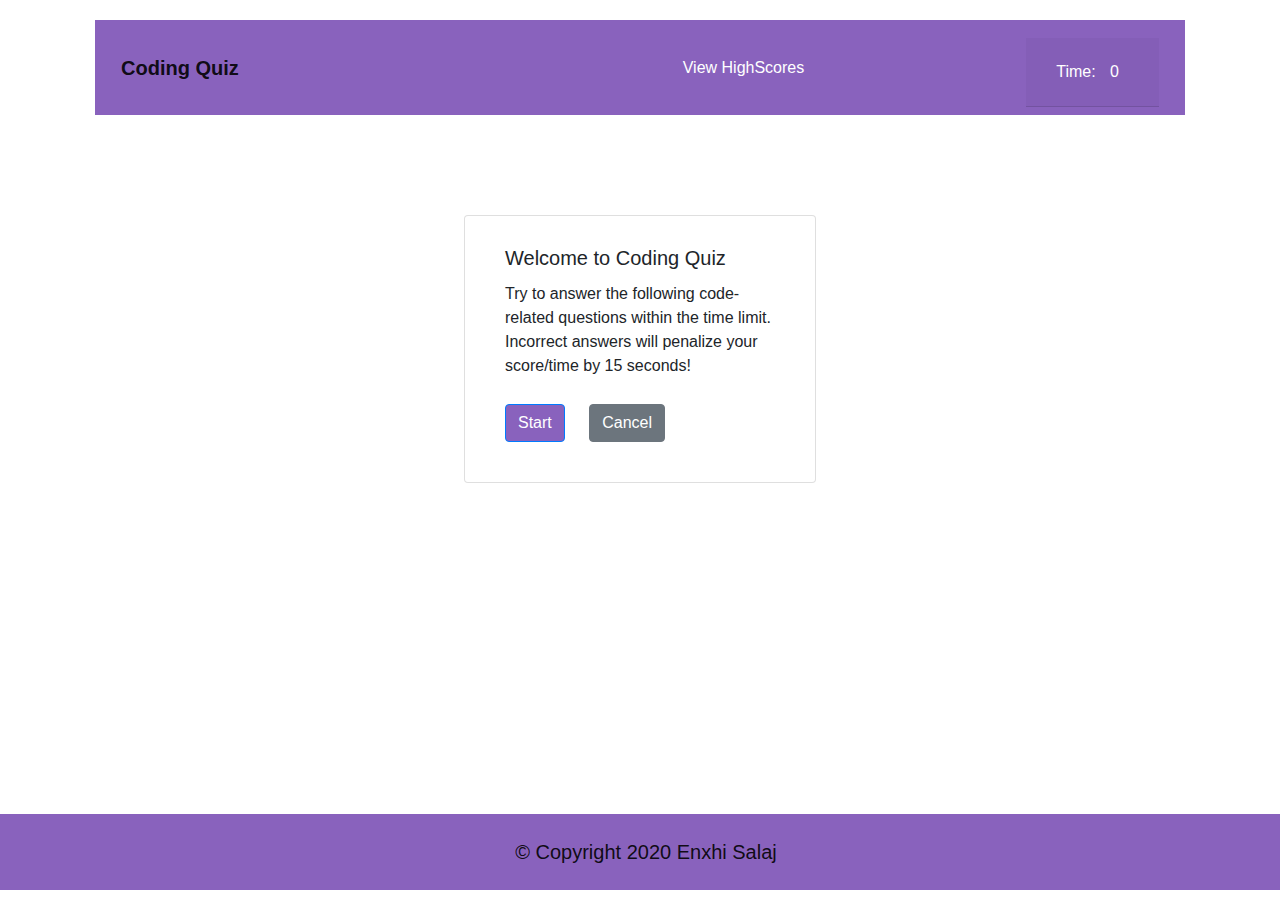
<file: index.html>
<!DOCTYPE html>
<html lang="en">

<head>
    <meta charset="UTF-8">
    <meta name="viewport" content="width=device-width, initial-scale=1.0">
    <!--Jquery link-->
    <script src="https://code.jquery.com/jquery-3.5.1.min.js"
        integrity="sha256-9/aliU8dGd2tb6OSsuzixeV4y/faTqgFtohetphbbj0=" crossorigin="anonymous"></script>
    <!-- Bootstrap link -->
    <link rel="stylesheet" href="https://stackpath.bootstrapcdn.com/bootstrap/4.5.2/css/bootstrap.min.css"
        integrity="sha384-JcKb8q3iqJ61gNV9KGb8thSsNjpSL0n8PARn9HuZOnIxN0hoP+VmmDGMN5t9UJ0Z" crossorigin="anonymous">

    <!-- CSS link-->
    <link rel="stylesheet" href="Assets/styles.css">
    <title>Quiz</title>
</head>

<body>
    <header>
        <!-- insert a navbar where it has a highscores option that references to 
        another page where scores are saved + timer-->
        <!-- add activity to nav side that is on-->
        <div class="container">
            <nav class="navbar navbar-light" style="background-color: #8962bd;">
                <!-- Navbar content -->
                <a class="navbar-brand navbar-title">Coding Quiz</a>
                <a class="nav-item">
                    <a class="nav-link" id="score" href="highscores.html">View HighScores</a>
                </a>
                <div class="card-header">
                    <div class="timer">Time: <span id="timer">0</span></div>
                </div>
            </nav>
        </div>
    </header>
    <main>
        <!-- insert in a card all questions so it is all neat -->
        <div class="wrapper">
            <div id="start-screen" class="start">
                <!-- Card to start the game and descripe the Quiz-->
                <div class="card" style="width: 22rem;">
                    <div class="card-body">
                        <h5 class="card-title">Welcome to Coding Quiz</h5>
                        <p class="card-text">Try to answer the following code-related questions within the time limit.
                            Incorrect answers will penalize your score/time by 15 seconds!</p>
                        <a href="#" class="btn btn-primary" style="background-color: #8962bd;" id="startBtn">Start</a>
                        <a href="#" class="btn btn-secondary" id="cancelBtn">Cancel</a>
                    </div>
                </div>
            </div>

            <!-- Card for questions that will appear on the screen -->
            <!-- It will hide on the screen and will appear when the user will press Start -->
            <div id="question" class="hide" style="width: 22rem;">
                <h5 id="questionTitle"></h5>
                <div id="choices" class="choices"></div>
            </div>
            <!-- Display feedback on the question -->
            <div id="end-screen" class="hide">
                <h5 class="endQuizTitle">End of Quiz!</h5>
                <p>Your final score is <span id="final-score"></span></p>
                <p>Enter initials: <input type="text" id="initials" max="3" />
                    <button href="#" class="btn btn-primary" style="background-color: #8962bd;"
                        id="submit">Submit</button>
                </p>
            </div>
            <div id="feedback" class="hideFeedback"></div>
        </div>
    </main>
    <!-- Add footer -->
    <nav class="navbar fixed-bottom navbar-light " style="background-color: #8962bd;">
        <a class="navbar-brand text-center" href="#">&copy; Copyright 2020 Enxhi Salaj</a>
    </nav> <!-- End footer-->

    <!-- script files -->
    <script src="Assets\questions.js"></script>
    <script src="Assets\logic.js"></script>

</body>

</html>
</file>
<file: Assets/styles.css>
/* General style */
* {
    margin: 10px;
    /* align-items: center; */
    font-family: 'Trebuchet MS', 'Lucida Sans Unicode', 'Lucida Grande', 'Lucida Sans', Arial, sans-serif;


}

main {
    /*overflow: scroll;
     display: block;
    margin-left: auto;
    margin-right: auto */
}

body {
    background-image: url(https://st4.depositphotos.com/23208318/38466/v/950/depositphotos_384668944-stock-illustration-quiz-seamless-pattern-question-marks.jpg;);

}

.wrapper {
    margin: 100px auto 0 auto;
    max-width: 500px;

}

.card {
    display: block;
    margin-left: auto;
    margin-right: auto;
    width: 22rem;
    /* overflow: scroll; */
}

.hide {
    display: none;
}

/* Navbar styles */
.navbar-title {
    color: white;
    font-weight: bolder;
}

.nav-link {
    color: white;
    margin-left: 0;
    margin-right: 0;
}

.timer {
    color: white;
}

/* index.html styles  */
#questionTitle {
    background-color: white;
    color: black;
    font-size: 30px;
    font-weight: bolder;
    margin-left: 0;
    margin-right: 0;
    display: block;

}

button {
    display: list-item;
    padding: 10px;
    font-size: 24px;
    text-align: center;
    cursor: pointer;
    outline: none;
    color: #070f1a;
    background-color: #93b5e1;
    border: none;
    border-radius: 15px;
    box-shadow: 0 5px #d0def0;
}

button:hover {
    background-color: #6b9ddd;
}

.choices button {
    display: list-item;
    margin-left: 0;
    margin-right: 0;

}

.feedback {
    font-style: italic;
    font-size: 120%;
    margin-top: 20px;
    padding-top: 10px;
    color: rgb(53, 49, 49);
    border-top: 2px solid #ccc;
}

input[type="text"] {
    font-size: 100%;
}

/* End-screen style */
#end-screen {
    padding: 10px;
    background-color: #c3aed6;
    color: white;
    font-size: 22px;
}

.endQuizTitle {
    font-size: 24px;
    font-weight: bolder;
}


/* Highscores.html styles */
#highscore-wrapp {
    padding: 10px;
    background-color: #c3aed6;
    overflow: scroll;
}

.highscoreTitle {
    background-color: white;
    color: black;
    font-size: 30px;
    font-weight: bolder;
    margin-left: 0;
    margin-right: 0;
    display: block;
}

ol {
    padding-left: 0px;
    max-height: 400px;
    overflow: scroll;
}

li {
    padding: 5px;
    list-style: decimal inside none;
}

li:nth-child(odd) {
    background-color: #f3edfc;
}

/* footer styles */
.fixed-bottom {
    display: block;
    margin-left: auto;
    margin-right: auto;
}

.text-center {
    text-align: center;
    margin-left: 40%;
    margin-right: center;
}
</file>
